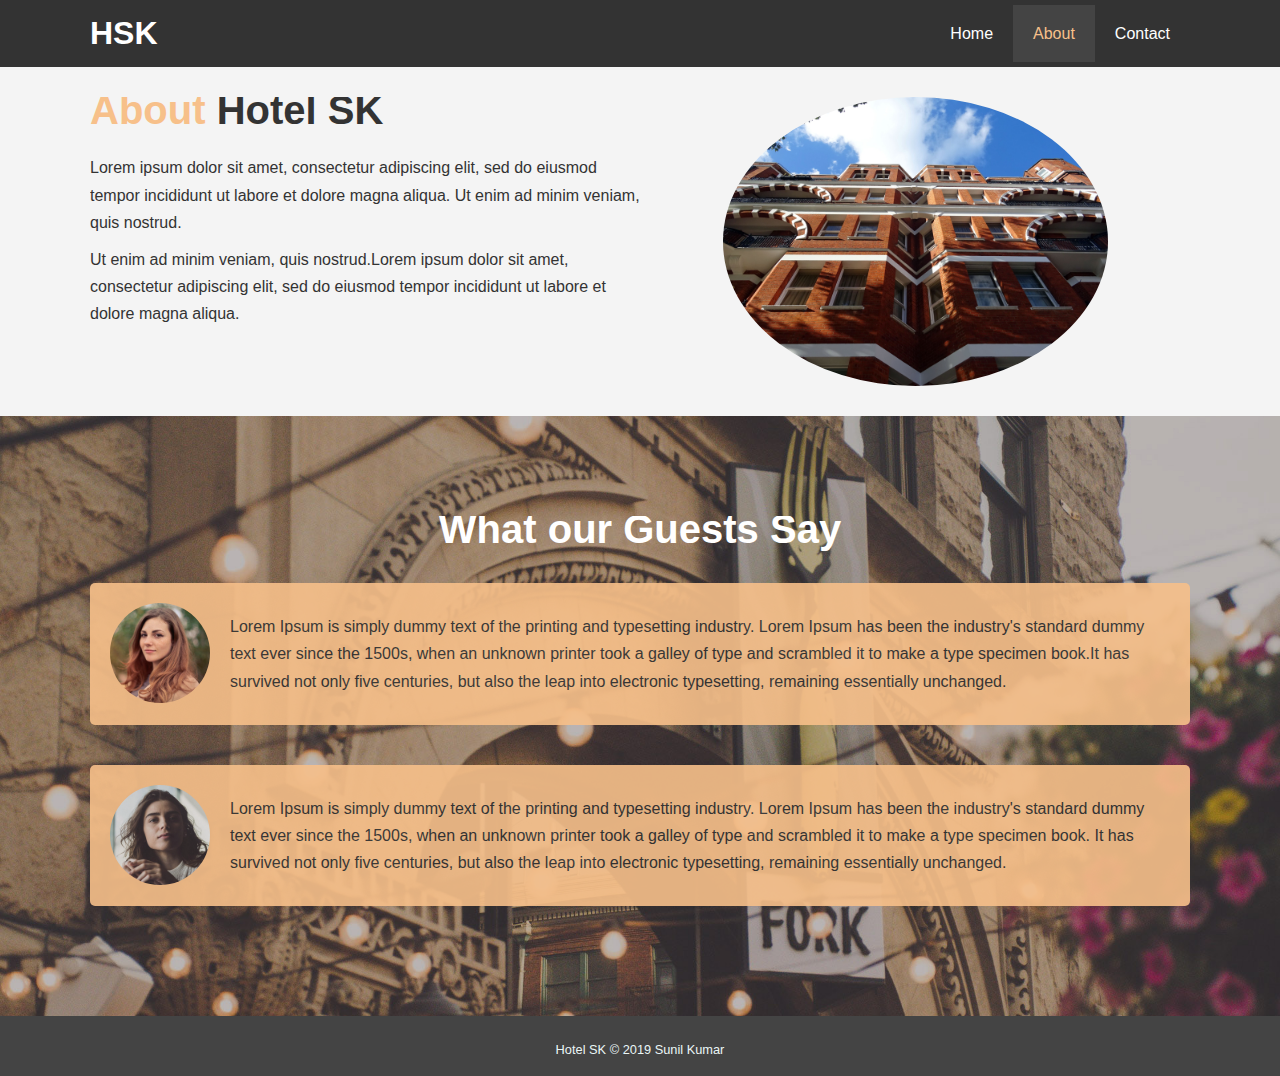
<file: about.html>
<!DOCTYPE html>
<html>
<head>
	<title>About</title>
	
	<link rel="stylesheet" type="text/css" href="CSS/styles.css">
</head>
<body>
	<header>
	   <nav id="navbar">
	   	  <div class="container">
			<h1 class="logo"><a href="index.html">HSK</a></h1>
			<ul>
				<li ><a href="index.html">Home</a></li>
				<li><a  class="current" href="about.html">About</a></li>
				<li><a  href="contact.html">Contact</a></li>
			</ul>
		   </div>
		</nav>
	</header>

	<section id="about-info" class="bg-light py-3">
		<div class="container">
			<div class="info-left">
				<h1 class="l-heading"><span class="text-primary">About</span> Hotel SK</h1>
				<p>Lorem ipsum dolor sit amet, consectetur adipiscing elit, sed do eiusmod tempor incididunt ut labore et dolore magna aliqua. Ut enim ad minim veniam, quis nostrud.					
				</p>
				<p>Ut enim ad minim veniam, quis nostrud.Lorem ipsum dolor sit amet, consectetur adipiscing elit, sed do eiusmod tempor incididunt ut labore et dolore magna aliqua.
				</p>
			</div>
			<div class="info-right">
				<img src="./img/photo-2.jpg" alt="hotel">
			</div>
		</div>
	</section>

	<div class="clr"></div>

	<section id="testimonials" class="py-3">
		<div class="container">
			<h2 class="l-heading"> What our Guests Say</h2>
			<div class="testimonial bg-primary">
				<img src="./img/person-1.jpg" alt="samantha">
				<p>Lorem Ipsum is simply dummy text of the printing and typesetting industry. Lorem Ipsum has been the industry's standard dummy text ever since the 1500s, when an unknown printer took a galley of type and scrambled it to make a type specimen book.It has survived not only five centuries, but also the leap into electronic typesetting, remaining essentially unchanged.</p>
			</div>
			<div class="testimonial bg-primary">
				<img src="./img/person-2.jpg" alt="Jen">
				<p>Lorem Ipsum is simply dummy text of the printing and typesetting industry. Lorem Ipsum has been the industry's standard dummy text ever since the 1500s, when an unknown printer took a galley of type and scrambled it to make a type specimen book. It has survived not only five centuries, but also the leap into electronic typesetting, remaining essentially unchanged.</p>
			</div>
		</div>
	</section>

	<footer id="main-footer">
		<p>Hotel SK &copy; 2019   Sunil Kumar</p>
	</footer>
</body>
</html>
</file>
<file: CSS/styles.css>
html,body{font-family:"Segoe UI",Tahoma,Geneva,Verdana,sans-serif;}*{margin-left:0;}#showcase [class~=showcase-content] p,body,html{line-height:1.7em;}#showcase [class~=showcase-content],#navbar,#testimonials h2,#navbar a{color:#fff;}#showcase [class~=showcase-content]{text-align:center;}.container,#about-info [class~=info-right] img{margin-left:auto;}#showcase [class~=showcase-content] h1{font-size:60px;}#about-info [class~=info-right] img,.container{margin-bottom:auto;}.container,#about-info [class~=info-right] img{margin-right:auto;}#showcase [class~=showcase-content]{padding-top:1.5625in;}#showcase [class~=showcase-content] p{margin-top:40px;}#navbar ul li,#testimonials .testimonial img,#navbar h1,#home-info [class~=info-img]{float:left;}#home-info [class~=info-content] p{padding-bottom:1.5625pc;}*{margin-bottom:0;}*{margin-right:0;}#about-info [class~=info-right] img{display:block;}#home-info [class~=info-img],#home-info [class~=info-content]{width:50%;}#navbar ul li a{dislay:block;}[class~=btn],#navbar{background:#333;}#navbar h1{padding-top:.208333333in;}#about-info [class~=info-right] img,.container{margin-top:auto;}.container{max-width:11.458333333in;}#navbar,.container{overflow:auto;}#about-info [class~=info-right] img{width:70%;}*{margin-top:0;}#home-info [class~=info-img]{background:url("../img/photo-1.jpg") no-repeat;}#home-info [class~=info-img]{min-height:100%;}#navbar ul li a{padding-left:1.25pc;}#navbar ul li a:hover,[class~=text-primary]{color:#f7c08a;}#navbar ul{list-style:none;}#about-info [class~=info-right] img,#testimonials .testimonial img{border-radius:50%;}[class~=lead],[class~=btn]{font-size:18px;}[class~=btn]{display:inline-block;}#testimonials .testimonial img{width:100px;}#navbar ul,#home-info [class~=info-content]{float:right;}[class~=btn]{color:#fff;}.btn:hover,a{color:#333;}[class~=btn]{padding-left:9.75pt;}#testimonials .testimonial img{margin-right:20px;}[class~=btn]{padding-bottom:.083333333in;}#navbar ul li a:hover{background:#444;}#testimonials h2,#home-info [class~=info-content]{text-align:center;}[class~=btn]{padding-right:9.75pt;}[class~=btn]{padding-top:.083333333in;}[class~=btn]{border-left-width:medium;}#home-info [class~=info-content]{height:100%;}.btn:hover{background:#f7c08a;}#showcase{background:url("../img/showcase.jpg") no-repeat center center/cover;}#testimonials h2{padding-bottom:40px;}[class~=btn]{border-bottom-width:medium;}#contact-form input:focus{outline:none;}#contact-form label{display:block;}#contact-form input:focus{border-left-color:#f7c08a;}[class~=btn]{border-right-width:medium;}#contact-form label{margin-bottom:.052083333in;}[class~=btn]{border-top-width:medium;}[class~=btn]{border-left-style:none;}#home-info [class~=info-content]{padding-left:30px;}[class~=btn]{border-bottom-style:none;}#navbar ul li a{padding-bottom:1.25pc;}#contact-form input,#contact-form textarea{width:100%;}#contact-form input:focus{border-bottom-color:#f7c08a;}#showcase{height:337.5pt;}[class~=btn]{border-right-style:none;}[class~=btn]{border-top-style:none;}#home-info{height:25pc;}[class~=btn]{border-left-color:currentColor;}#testimonials{height:600px;}[class~=btn]{border-bottom-color:currentColor;}[class~=btn]{border-right-color:currentColor;}#home-info [class~=info-content]{padding-bottom:50px;}a{text-decoration:none;}[class~=btn]{border-top-color:currentColor;}[class~=py-1],[class~=py-2],*,[class~=py-3]{padding-left:0;}#contact-form input,#contact-form textarea{padding-left:.104166667in;}[class~=btn]{border-image:none;}#contact-form input:focus{border-right-color:#f7c08a;}#contact-form textarea,#contact-form input,[class~=py-1]{padding-bottom:.104166667in;}#home-info [class~=info-content]{padding-right:30px;}#testimonials{background:url("../img/test-bg.jpg") no-repeat center center/cover;}#home-info [class~=info-content]{padding-top:50px;}[class~=btn]{cursor:pointer;}[class~=btn]{margin-top:1.5625pc;}[class~=btn-light]{background:#f4f4f4;}[class~=btn-light]{color:#333;}#home-info [class~=info-content]{overflow:hidden;}[class~=bg-dark]{background:#333;}#about-info [class~=info-right]{float:right;}#contact-form input:focus,#contact-form textarea:focus{border-top-color:#f7c08a;}[class~=bg-dark]{color:#fff;}#testimonials{padding-top:75pt;}.bg-light{background:#f4f4f4;}*{padding-bottom:0;}[class~=bg-primary],.bg-light{color:#333;}#main-footer{text-align:center;}#contact-form textarea,#contact-form input{padding-right:.104166667in;}#contact-form textarea,[class~=py-1],#contact-form input,#main-footer{padding-top:.104166667in;}[class~=bg-primary]{background:#f7c08a;}#main-footer,#navbar ul li a[class~=current]{background:#444;}#about-info [class~=info-left],#about-info [class~=info-right]{width:50%;}#navbar ul li a[class~=current]{color:#f7c08a;}[class~=clr]{clear:both;}[class~=l-heading]{font-size:30pt;}#contact-form textarea:focus{outline:none;}#contact-form textarea:focus{border-left-color:#f7c08a;}*,[class~=py-3],[class~=py-2],[class~=py-1]{padding-right:0;}h1,h2,h3{padding-bottom:1.25pc;}#about-info [class~=info-left],#about-info [class~=info-right]{min-height:100%;}#main-footer{color:#eaf6f6;}*{padding-top:0;}#main-footer{font-size:.8rem;}#about-info [class~=info-left],[class~=box]{float:left;}#main-footer{padding-left:0pc;}#contact-form textarea:focus{border-bottom-color:#f7c08a;}[class~=py-2],#testimonials [class~=testimonial]{padding-bottom:1.25pc;}[class~=py-2],#testimonials [class~=testimonial],#navbar ul li a{padding-top:1.25pc;}*{box-sizing:border-box;}#contact-form textarea:focus{border-right-color:#f7c08a;}#main-footer{padding-bottom:2.25pt;}#main-footer{padding-right:0pc;}[class~=py-3]{padding-bottom:.3125in;}#testimonials [class~=testimonial]{padding-left:15pt;}[class~=py-3]{padding-top:.3125in;}#navbar ul li a,#testimonials [class~=testimonial]{padding-right:15pt;}#contact-form textarea{height:2.083333333in;}[class~=box]{width:33.3%;}[class~=box]{padding-left:3.125pc;}[class~=box]{padding-bottom:3.125pc;}#navbar ul li{margin-top:.208333333in;}[class~=box]{padding-right:3.125pc;}[class~=box]{padding-top:3.125pc;}#testimonials [class~=testimonial]{margin-bottom:.416666667in;}p{margin-left:0;}[class~=box],#navbar ul li a{text-align:center;}#testimonials [class~=testimonial]{border-radius:.3125pc;}#testimonials [class~=testimonial]{opacity:.9;}#contact-form [class~=form-group]{margin-bottom:1.25pc;}p{margin-bottom:.625pc;}p{margin-right:0;}p{margin-top:.625pc;}[class~=box] i{margin-bottom:.104166667in;}
</file>
